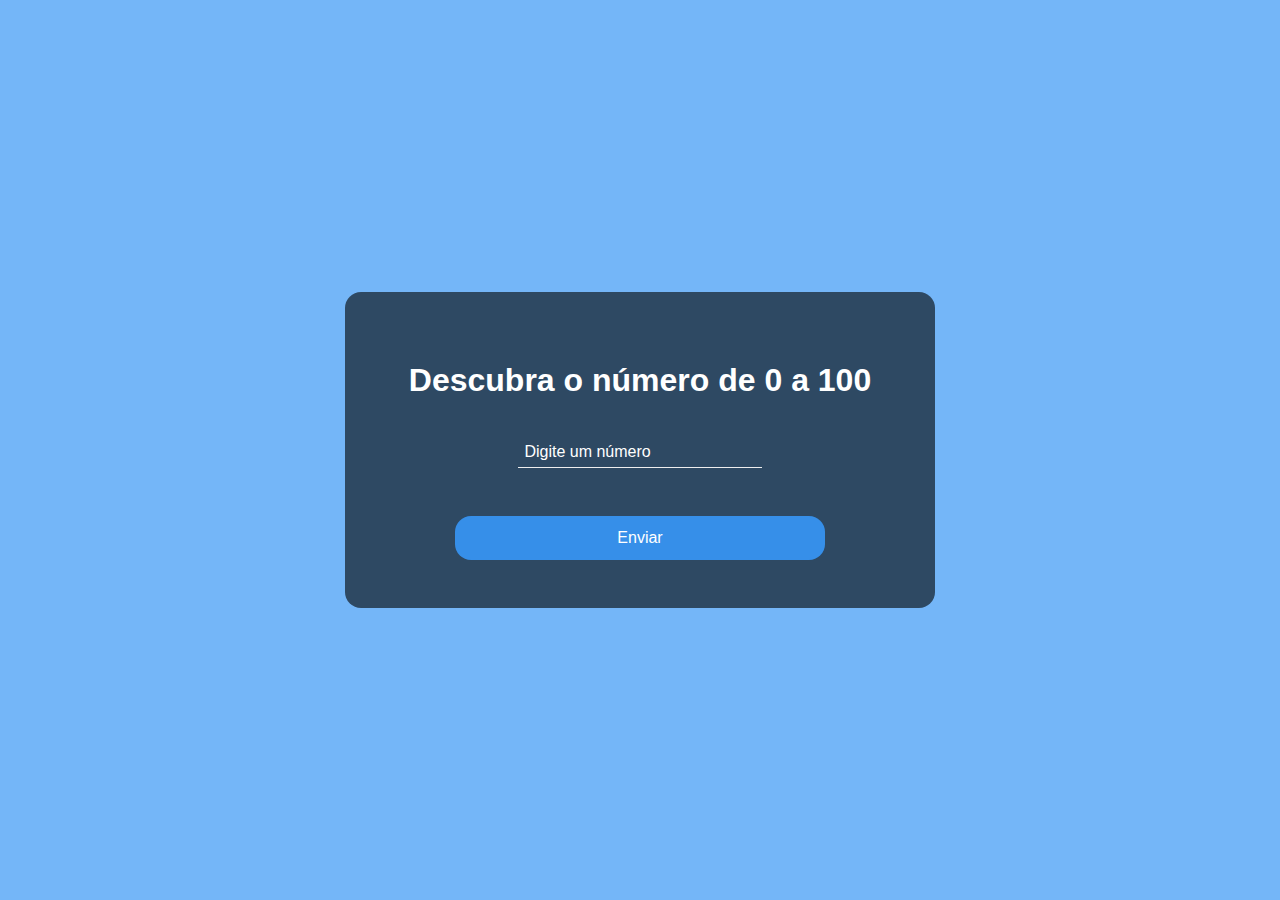
<file: jogo/index.html>
<!DOCTYPE html>
<html lang="pt-br">
<head>
    <meta charset="UTF-8">
    <meta http-equiv="X-UA-Compatible" content="IE=edge">
    <meta name="viewport" content="width=device-width, initial-scale=1.0">
    <link rel="stylesheet" href="style.css">
    <script src="script.js"></script>
    <title>Jogo Decubra O Numero</title>
</head>
<body>
    <div class="content">
        <h1>Descubra o número de 0 a 100</h1>
        <input type="number" placeholder="Digite um número" id="aposta">
        <button onclick="verifyNumber()">Enviar</button>
    </div>
</body>
</html>
</file>
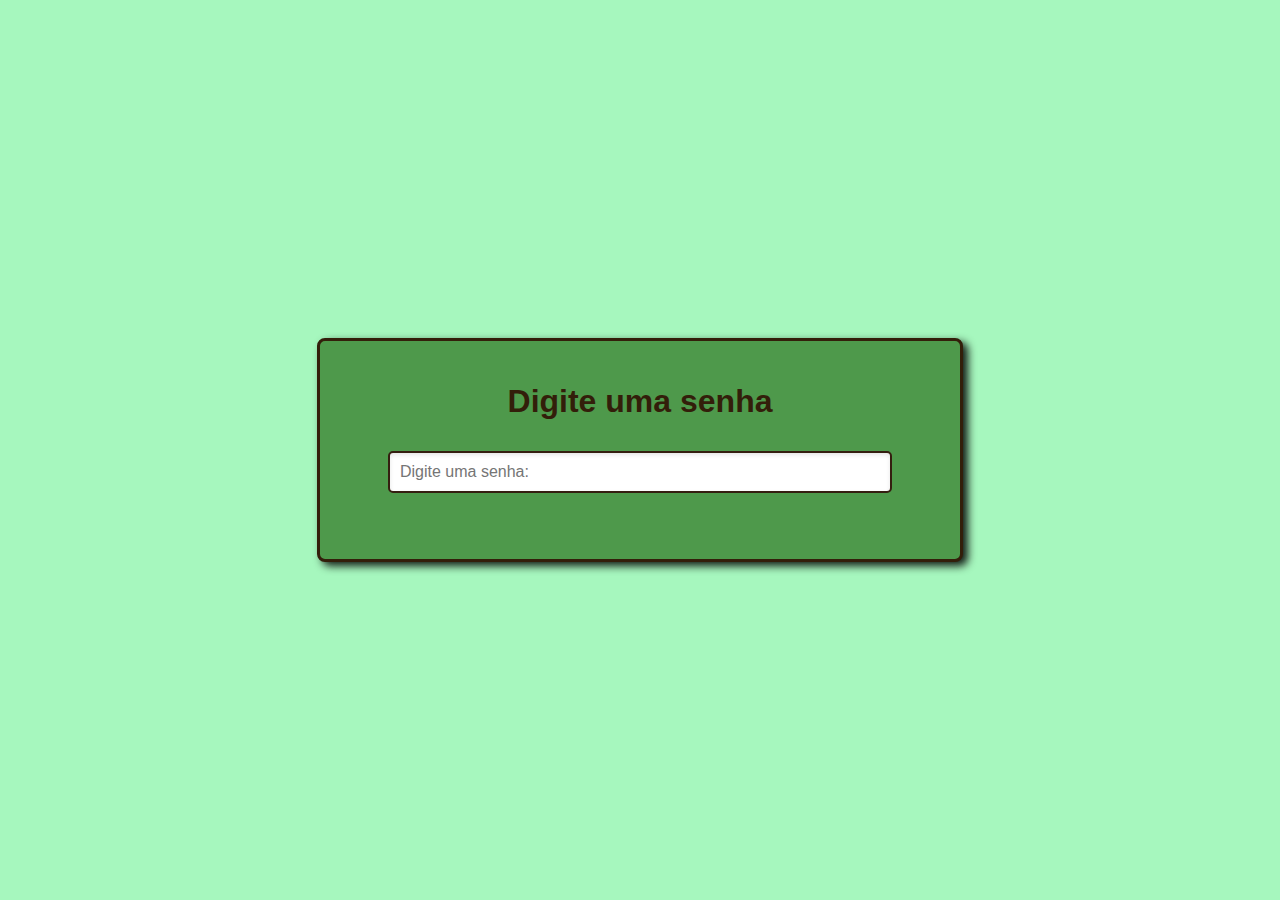
<file: senha forte ou fraca/index.html>
<!DOCTYPE html>
<html lang="pt-br">
<head>
    <meta charset="UTF-8">
    <meta name="viewport" content="width=device-width, initial-scale=1.0">
    <title>Validador de senha</title>
    <link rel="stylesheet" href="style.css">
    <script src="script.js"></script>
</head>
<body>  
    <div class ="container"> 
        <h1>Digite uma senha</h1>
        <input type="password" id="senhaforca" onkeyup="Validarforcasenha()" placeholder="Digite uma senha: "><br></br>
        <p id="forca"></div>
    </div>
</body>
</html>
</file>
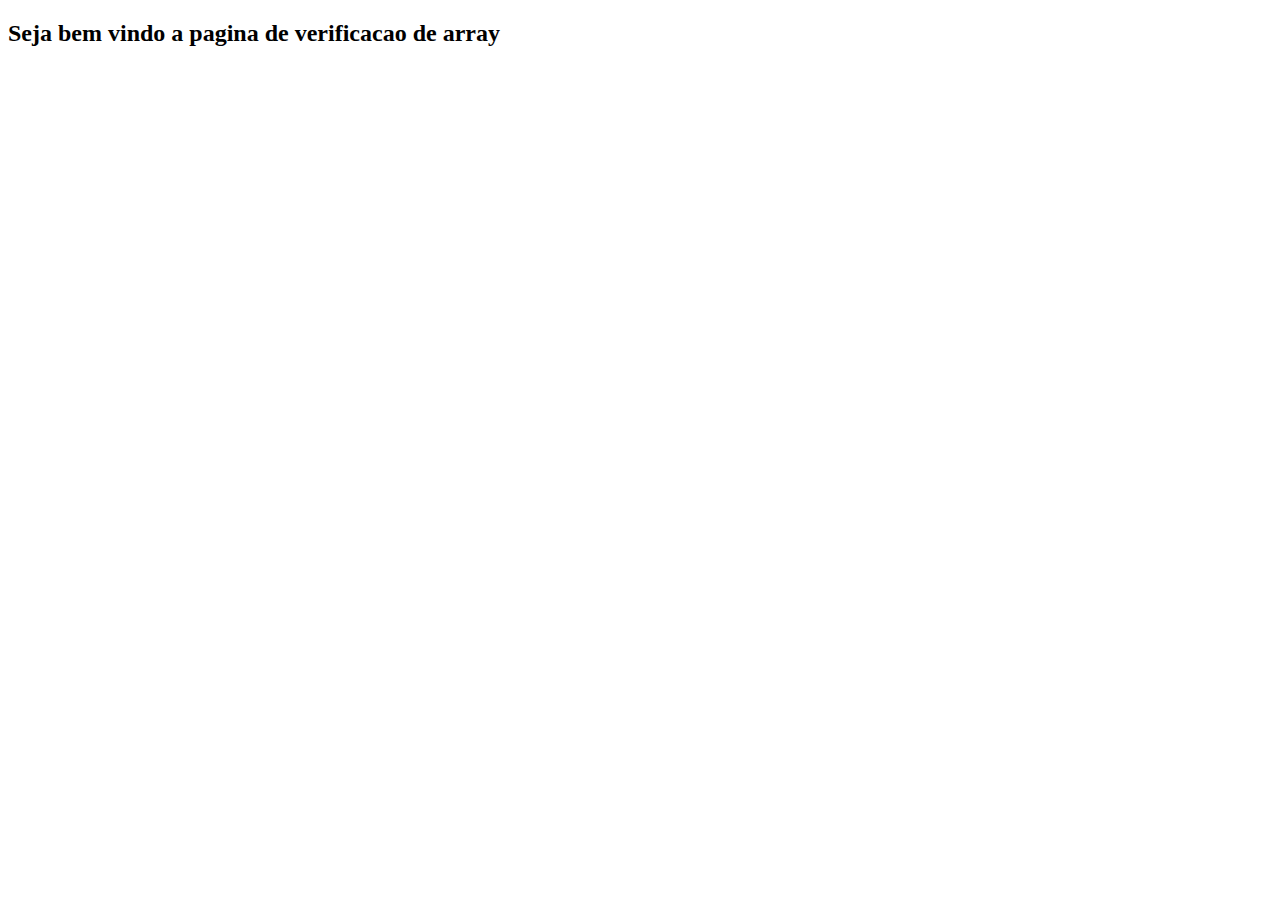
<file: vericar array/index.html>
<!DOCTYPE html>
<html lang="en">
<head>
    <meta charset="UTF-8">
    <meta name="viewport" content="width=device-width, initial-scale=1.0">
    <title>Document</title>
    <script src="script2.js"></script>
</head>
<body>
    <h2>Seja bem vindo a pagina de verificacao de array</h2>
</body>
</html>
</file>
<file: jogo/style.css>
:root{
    --color-white: #fff;
    --color-blue: rgb(116, 182, 248);
    --color-blue2: rgb(54, 143, 233);
    --color-gray: rgb(238, 238, 238);
}

body{
    all: unset;
    font-family: Arial, Helvetica, sans-serif;
    display: flex;
    justify-content: center;
    align-items: center;
    min-height: 100vh;
    background-color: var(--color-blue);
}

.content{
    display: flex;
    flex-direction: column;
    justify-content: center;
    align-items: center;
    gap: 1rem;
    background-color: rgba(0,0,0,0.6);
    color: var(--color-white);
    padding: 3rem 4rem;
    border-radius: 1rem;
}

.content input{
    background-color: transparent;
    border: none;
    border-bottom: 1px solid var(--color-gray);
    color: var(--color-white);
    outline: none;
    padding: .4rem;
    width: 50%;
    font-size: 1rem;
}

.content input::placeholder{
    color: var(--color-white);
}

.content input:focus{
    border-bottom: 1px solid var(--color-blue);
}

.content button{
    padding: .8rem;
    width: 80%;
    font-size: 1rem;
    background-color: var(--color-blue2);
    border: none;
    border-radius: 1rem;
    color: var(--color-white);
    margin-top: 2rem;
    cursor: pointer;
    transition: .4s;
}

.content button:hover{
    background-color: var(--color-blue);
}
</file>
<file: senha forte ou fraca/style.css>
body {
    font-family: Arial, sans-serif;
    display: flex;
    justify-content: center;
    align-items: center;
    height: 100vh;
    margin: 0;
    background-color: #a6f7be; 
}
.container {
    text-align: center;
    background-color: #4e994b;
    padding: 20px;
    border-radius: 8px;
    box-shadow: 5px 4px 8px rgba(0, 0, 0, 0.89);
    width: 90%;
    max-width: 600px;
    border: 3px solid #331e0a;
}
h1 {
    color: #331e0a;
}
p {
    color: #0e0805;
    font-size: 1.1em;
}

/* Estilo para o campo de entrada */
input[type="password"] {
    padding: 10px;
    width: 80%;
    max-width: 500px;
    margin-top: 10px;
    margin-bottom: 10px;
    border: 2px solid rgb(53, 30, 16);
    border-radius: 5px;
    font-size: 1em;
    box-shadow: inset 0 2px 4px rgba(0, 0, 0, 0.1);
    outline: none;
    transition: border-color 0.3s ease;
}
</file>
